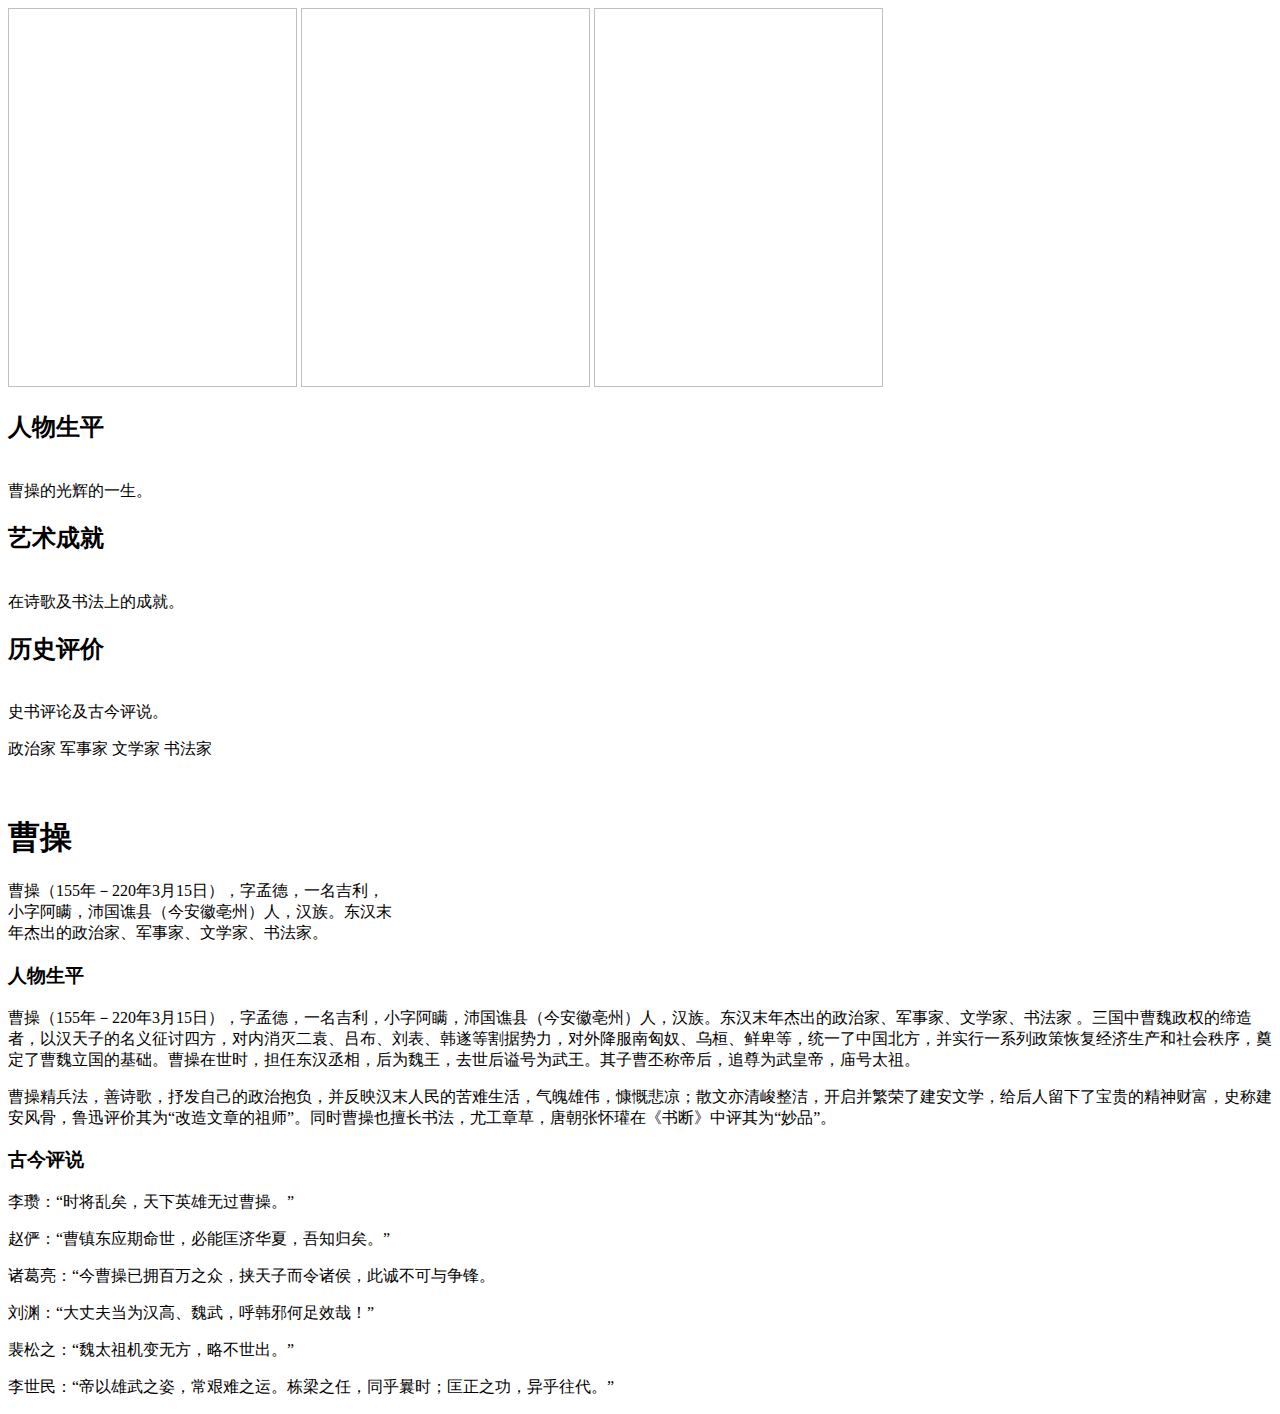
<file: main/src/main/resources/templates/index.html>
<!DOCTYPE html PUBLIC "-//W3C//DTD XHTML 1.0 Transitional//EN"
        "http://www.w3.org/TR/xhtml1/DTD/xhtml1-transitional.dtd">
<html xmlns="http://www.w3.org/1999/xhtml" xmlns:th="http://www.thymeleaf.org">
<head>
    <meta http-equiv="Content-Type" content="text/html; charset=utf-8"/>
    <title>曹操</title>
    <link th:href="@{/css/style.css}" rel="stylesheet" type="text/css"/>
    <script type="text/javascript" th:src="@{/script/footer.js}"></script>
</head>

<body onload="MM_preloadImages('/img/icon-2.png','/img/icon-4.png','/img/icon-6.png')">
<div id="container" th:include="common/header :: header">
</div>
<div id="div2"></div>
<div id="banner">
    <img th:src="@{/img/index/a-1.jpg}" width="289" height="379" class="img"/>
    <img th:src="@{/img/index/a-2.jpg}" width="289" height="379" class="img"/>
    <img th:src="@{/img/index/a-3.jpg}" width="289" height="379" class="img"/>
    <a th:href="@{/lifetime}">
        <div id="lable1">
            <h2>人物生平</h2>
            <br/>
            曹操的光辉的一生。
        </div>
    </a>
    <a th:href="@{/achievement}">
        <div id="lable2">
            <h2>艺术成就</h2>
            <br/>
            在诗歌及书法上的成就。
        </div>
    </a>
    <a th:href="@{/evaluation}" class="nr">
        <div id="lable3">
            <h2>历史评价</h2>
            <br/>
            史书评论及古今评说。
        </div>
    </a>
</div>

<div id="contect">
    <div id="section">
        <p class="wz">政治家 军事家 文学家 书法家</p><br/>
        <h1>曹操</h1>
        <p class="wz">曹操（155年－220年3月15日），字孟德，一名吉利，<br/>
            小字阿瞒，沛国谯县（今安徽亳州）人，汉族。东汉末<br/>
            年杰出的政治家、军事家、文学家、书法家。</p></div>
    <div id="left">
        <h3>人物生平</h3>
        <p class="yj">曹操（155年－220年3月15日），字孟德，一名吉利，小字阿瞒，沛国谯县（今安徽亳州）人，汉族。东汉末年杰出的政治家、军事家、文学家、书法家
            。三国中曹魏政权的缔造者，以汉天子的名义征讨四方，对内消灭二袁、吕布、刘表、韩遂等割据势力，对外降服南匈奴、乌桓、鲜卑等，统一了中国北方，并实行一系列政策恢复经济生产和社会秩序，奠定了曹魏立国的基础。曹操在世时，担任东汉丞相，后为魏王，去世后谥号为武王。其子曹丕称帝后，追尊为武皇帝，庙号太祖。<br/>
        <P>
            曹操精兵法，善诗歌，抒发自己的政治抱负，并反映汉末人民的苦难生活，气魄雄伟，慷慨悲凉；散文亦清峻整洁，开启并繁荣了建安文学，给后人留下了宝贵的精神财富，史称建安风骨，鲁迅评价其为“改造文章的祖师”。同时曹操也擅长书法，尤工章草，唐朝张怀瓘在《书断》中评其为“妙品”。
    </div>
    <div id="right">
        <h3><a th:href="@{/evaluation}" class="hdb">古今评说</a></h3>
        <p class="yj">李瓒：“时将乱矣，天下英雄无过曹操。”<br/></p>
        <p class="yj">赵俨：“曹镇东应期命世，必能匡济华夏，吾知归矣。”<br/></p>
        <p class="yj">诸葛亮：“今曹操已拥百万之众，挟天子而令诸侯，此诚不可与争锋。<br/></p>
        <p class="yj">刘渊：“大丈夫当为汉高、魏武，呼韩邪何足效哉！”<br/></p>
        <p class="yj">裴松之：“魏太祖机变无方，略不世出。”<br/></p>
        <p>李世民：“帝以雄武之姿，常艰难之运。栋梁之任，同乎曩时；匡正之功，异乎往代。”</p>

    </div>
</div>
<div id="footer" th:include="common/footer :: footer">
</div>
</body>
</html>
</file>
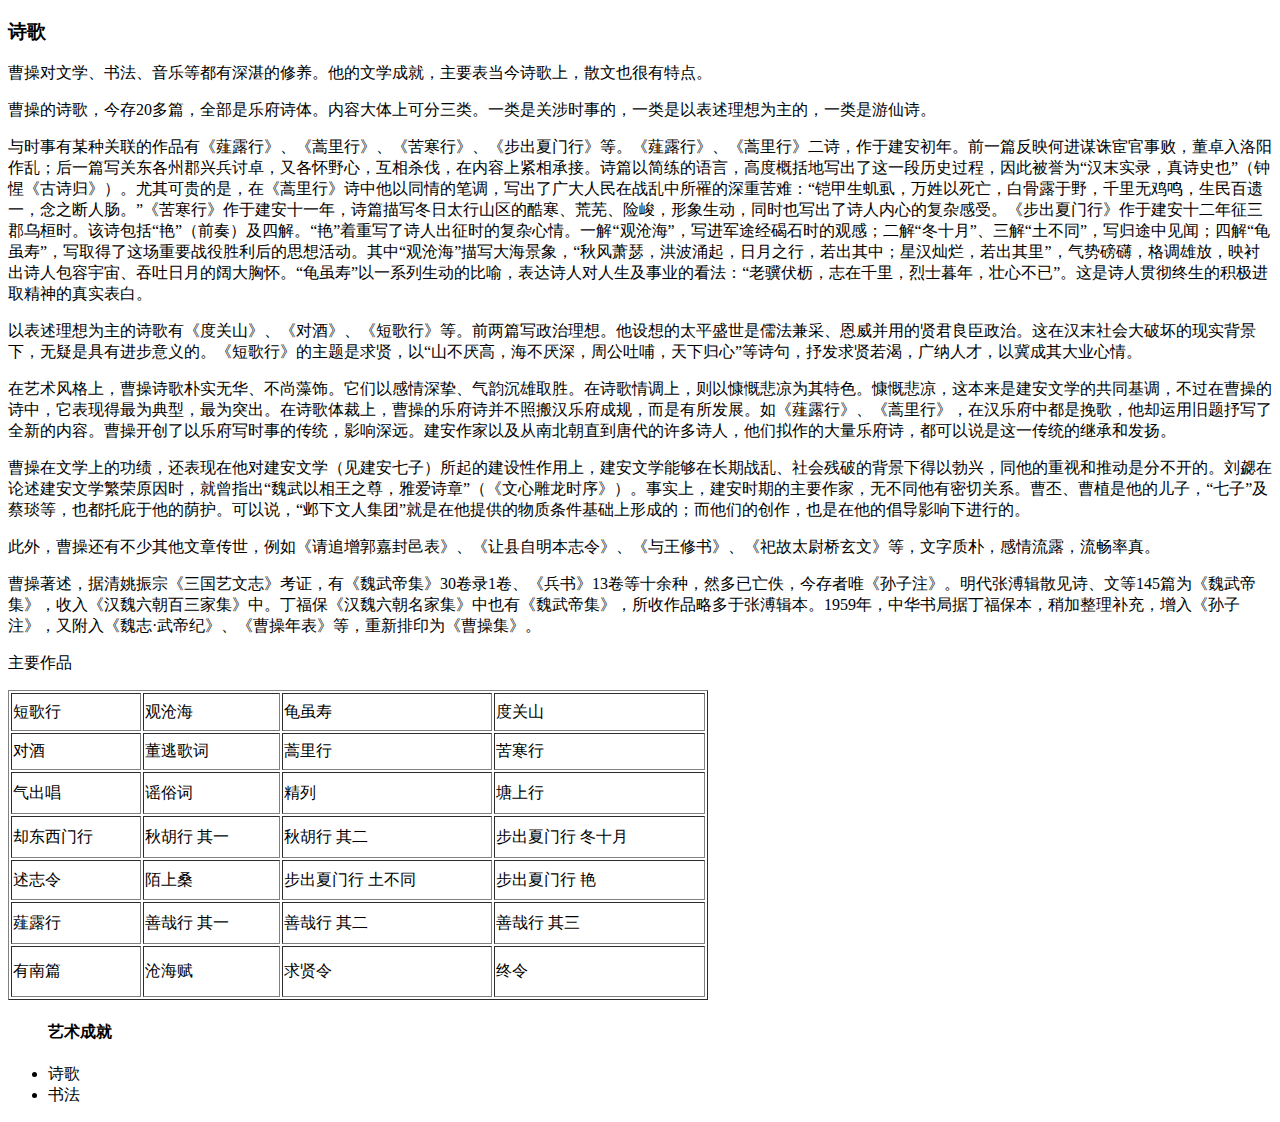
<file: main/src/main/resources/templates/chengjiu.html>
<!DOCTYPE html PUBLIC "-//W3C//DTD XHTML 1.0 Transitional//EN"
        "http://www.w3.org/TR/xhtml1/DTD/xhtml1-transitional.dtd">
<html xmlns="http://www.w3.org/1999/xhtml" xmlns:th="http://www.thymeleaf.org">
<head>
    <meta http-equiv="Content-Type" content="text/html; charset=utf-8"/>
    <title>艺术成就</title>
    <link th:href="@{/css/style.css}" rel="stylesheet" type="text/css"/>
    <script type="text/javascript" th:src="@{/script/footer.js}"></script>
</head>

<body onload="MM_preloadImages('/img/icon-2.png','/img/icon-4.png','/img/icon-6.png')">
<div id="container" th:include="common/header :: header">
</div>
<div id="div2"></div>
<div id="contect1">
    <div id="zw1"><h3>诗歌</h3>
        <P>曹操对文学、书法、音乐等都有深湛的修养。他的文学成就，主要表当今诗歌上，散文也很有特点。
        <P>曹操的诗歌，今存20多篇，全部是乐府诗体。内容大体上可分三类。一类是关涉时事的，一类是以表述理想为主的，一类是游仙诗。
        <P>
            与时事有某种关联的作品有《薤露行》、《蒿里行》、《苦寒行》、《步出夏门行》等。《薤露行》、《蒿里行》二诗，作于建安初年。前一篇反映何进谋诛宦官事败，董卓入洛阳作乱；后一篇写关东各州郡兴兵讨卓，又各怀野心，互相杀伐，在内容上紧相承接。诗篇以简练的语言，高度概括地写出了这一段历史过程，因此被誉为“汉末实录，真诗史也”（钟惺《古诗归》）。尤其可贵的是，在《蒿里行》诗中他以同情的笔调，写出了广大人民在战乱中所罹的深重苦难：“铠甲生虮虱，万姓以死亡，白骨露于野，千里无鸡鸣，生民百遗一，念之断人肠。”《苦寒行》作于建安十一年，诗篇描写冬日太行山区的酷寒、荒芜、险峻，形象生动，同时也写出了诗人内心的复杂感受。《步出夏门行》作于建安十二年征三郡乌桓时。该诗包括“艳”（前奏）及四解。“艳”着重写了诗人出征时的复杂心情。一解“观沧海”，写进军途经碣石时的观感；二解“冬十月”、三解“土不同”，写归途中见闻；四解“龟虽寿”，写取得了这场重要战役胜利后的思想活动。其中“观沧海”描写大海景象，“秋风萧瑟，洪波涌起，日月之行，若出其中；星汉灿烂，若出其里”，气势磅礴，格调雄放，映衬出诗人包容宇宙、吞吐日月的阔大胸怀。“龟虽寿”以一系列生动的比喻，表达诗人对人生及事业的看法：“老骥伏枥，志在千里，烈士暮年，壮心不已”。这是诗人贯彻终生的积极进取精神的真实表白。
        <P>
            以表述理想为主的诗歌有《度关山》、《对酒》、《短歌行》等。前两篇写政治理想。他设想的太平盛世是儒法兼采、恩威并用的贤君良臣政治。这在汉末社会大破坏的现实背景下，无疑是具有进步意义的。《短歌行》的主题是求贤，以“山不厌高，海不厌深，周公吐哺，天下归心”等诗句，抒发求贤若渴，广纳人才，以冀成其大业心情。
        <P>
            在艺术风格上，曹操诗歌朴实无华、不尚藻饰。它们以感情深挚、气韵沉雄取胜。在诗歌情调上，则以慷慨悲凉为其特色。慷慨悲凉，这本来是建安文学的共同基调，不过在曹操的诗中，它表现得最为典型，最为突出。在诗歌体裁上，曹操的乐府诗并不照搬汉乐府成规，而是有所发展。如《薤露行》、《蒿里行》，在汉乐府中都是挽歌，他却运用旧题抒写了全新的内容。曹操开创了以乐府写时事的传统，影响深远。建安作家以及从南北朝直到唐代的许多诗人，他们拟作的大量乐府诗，都可以说是这一传统的继承和发扬。
        <P>
            曹操在文学上的功绩，还表现在他对建安文学（见建安七子）所起的建设性作用上，建安文学能够在长期战乱、社会残破的背景下得以勃兴，同他的重视和推动是分不开的。刘勰在论述建安文学繁荣原因时，就曾指出“魏武以相王之尊，雅爱诗章”（《文心雕龙时序》）。事实上，建安时期的主要作家，无不同他有密切关系。曹丕、曹植是他的儿子，“七子”及蔡琰等，也都托庇于他的荫护。可以说，“邺下文人集团”就是在他提供的物质条件基础上形成的；而他们的创作，也是在他的倡导影响下进行的。
        <P>此外，曹操还有不少其他文章传世，例如《请追增郭嘉封邑表》、《让县自明本志令》、《与王修书》、《祀故太尉桥玄文》等，文字质朴，感情流露，流畅率真。
        <P>
            曹操著述，据清姚振宗《三国艺文志》考证，有《魏武帝集》30卷录1卷、《兵书》13卷等十余种，然多已亡佚，今存者唯《孙子注》。明代张溥辑散见诗、文等145篇为《魏武帝集》，收入《汉魏六朝百三家集》中。丁福保《汉魏六朝名家集》中也有《魏武帝集》，所收作品略多于张溥辑本。1959年，中华书局据丁福保本，稍加整理补充，增入《孙子注》，又附入《魏志·武帝纪》、《曹操年表》等，重新排印为《曹操集》。
        <p>主要作品
        <table width="700" border="1">
            <tr>
                <td height="34">短歌行</td>
                <td>观沧海</td>
                <td>龟虽寿</td>
                <td>度关山</td>
            </tr>
            <tr>
                <td height="33">对酒</td>
                <td>董逃歌词</td>
                <td>蒿里行</td>
                <td>苦寒行</td>
            </tr>
            <tr>
                <td height="38">气出唱</td>
                <td>谣俗词</td>
                <td>精列</td>
                <td>塘上行</td>
            </tr>
            <tr>
                <td height="38">却东西门行</td>
                <td>秋胡行 其一</td>
                <td>秋胡行 其二</td>
                <td>步出夏门行 冬十月</td>
            </tr>
            <tr>
                <td height="36">述志令</td>
                <td>陌上桑</td>
                <td>步出夏门行 土不同</td>
                <td>步出夏门行 艳</td>
            </tr>
            <tr>
                <td height="38">薤露行</td>
                <td>善哉行 其一</td>
                <td>善哉行 其二</td>
                <td>善哉行 其三</td>
            </tr>
            <tr>
                <td height="47">有南篇</td>
                <td>沧海赋</td>
                <td>求贤令</td>
                <td>终令</td>
            </tr>
        </table>

    </div>
    <div id="cd">
        <ul><h4>艺术成就</h4>
            <li><a th:href="@{/achievement}">诗歌</a></li>
            <li><a th:href="@{/calligraphy}">书法</a></li>

        </ul>
    </div>
</div>
<div id="footer" th:include="common/footer :: footer">
</div>
</body>
</html>
</file>
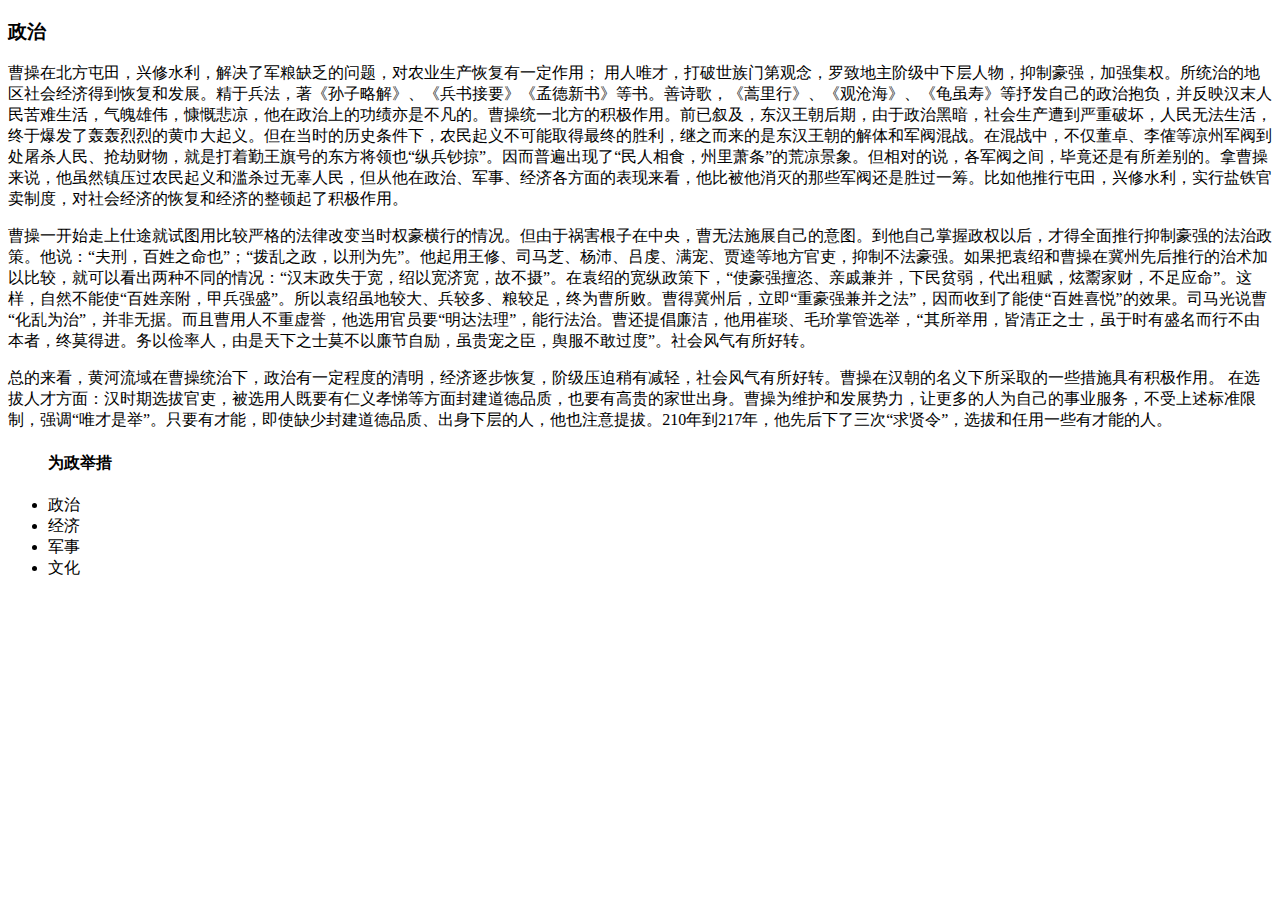
<file: main/src/main/resources/templates/jucuo.html>
<!DOCTYPE html PUBLIC "-//W3C//DTD XHTML 1.0 Transitional//EN"
        "http://www.w3.org/TR/xhtml1/DTD/xhtml1-transitional.dtd">
<html xmlns="http://www.w3.org/1999/xhtml" xmlns:th="http://www.thymeleaf.org">
<head>
    <meta http-equiv="Content-Type" content="text/html; charset=utf-8"/>
    <title>为政举措</title>
    <link th:href="@{/css/style.css}" rel="stylesheet" type="text/css"/>
    <script type="text/javascript" th:src="@{/script/footer.js}"></script>
</head>

<body onload="MM_preloadImages('/img/icon-2.png','/img/icon-4.png','/img/icon-6.png')">
<div id="container" th:include="common/header :: header">

</div>
<div id="div2"></div>
<div id="contect">
    <div id="zw"><h3>政治</h3>
        <P>曹操在北方屯田，兴修水利，解决了军粮缺乏的问题，对农业生产恢复有一定作用；
            用人唯才，打破世族门第观念，罗致地主阶级中下层人物，抑制豪强，加强集权。所统治的地区社会经济得到恢复和发展。精于兵法，著《孙子略解》、《兵书接要》《孟德新书》等书。善诗歌，《蒿里行》、《观沧海》、《龟虽寿》等抒发自己的政治抱负，并反映汉末人民苦难生活，气魄雄伟，慷慨悲凉，他在政治上的功绩亦是不凡的。曹操统一北方的积极作用。前已叙及，东汉王朝后期，由于政治黑暗，社会生产遭到严重破坏，人民无法生活，终于爆发了轰轰烈烈的黄巾大起义。但在当时的历史条件下，农民起义不可能取得最终的胜利，继之而来的是东汉王朝的解体和军阀混战。在混战中，不仅董卓、李傕等凉州军阀到处屠杀人民、抢劫财物，就是打着勤王旗号的东方将领也“纵兵钞掠”。因而普遍出现了“民人相食，州里萧条”的荒凉景象。但相对的说，各军阀之间，毕竟还是有所差别的。拿曹操来说，他虽然镇压过农民起义和滥杀过无辜人民，但从他在政治、军事、经济各方面的表现来看，他比被他消灭的那些军阀还是胜过一筹。比如他推行屯田，兴修水利，实行盐铁官卖制度，对社会经济的恢复和经济的整顿起了积极作用。
        <P>
            曹操一开始走上仕途就试图用比较严格的法律改变当时权豪横行的情况。但由于祸害根子在中央，曹无法施展自己的意图。到他自己掌握政权以后，才得全面推行抑制豪强的法治政策。他说：“夫刑，百姓之命也”；“拨乱之政，以刑为先”。他起用王修、司马芝、杨沛、吕虔、满宠、贾逵等地方官吏，抑制不法豪强。如果把袁绍和曹操在冀州先后推行的治术加以比较，就可以看出两种不同的情况：“汉末政失于宽，绍以宽济宽，故不摄”。在袁绍的宽纵政策下，“使豪强擅恣、亲戚兼并，下民贫弱，代出租赋，炫鬻家财，不足应命”。这样，自然不能使“百姓亲附，甲兵强盛”。所以袁绍虽地较大、兵较多、粮较足，终为曹所败。曹得冀州后，立即“重豪强兼并之法”，因而收到了能使“百姓喜悦”的效果。司马光说曹“化乱为治”，并非无据。而且曹用人不重虚誉，他选用官员要“明达法理”，能行法治。曹还提倡廉洁，他用崔琰、毛玠掌管选举，“其所举用，皆清正之士，虽于时有盛名而行不由本者，终莫得进。务以俭率人，由是天下之士莫不以廉节自励，虽贵宠之臣，舆服不敢过度”。社会风气有所好转。
        <P>总的来看，黄河流域在曹操统治下，政治有一定程度的清明，经济逐步恢复，阶级压迫稍有减轻，社会风气有所好转。曹操在汉朝的名义下所采取的一些措施具有积极作用。
            在选拔人才方面：汉时期选拔官吏，被选用人既要有仁义孝悌等方面封建道德品质，也要有高贵的家世出身。曹操为维护和发展势力，让更多的人为自己的事业服务，不受上述标准限制，强调“唯才是举”。只要有才能，即使缺少封建道德品质、出身下层的人，他也注意提拔。210年到217年，他先后下了三次“求贤令”，选拔和任用一些有才能的人。

    </div>
    <div id="cd">
        <ul><h4>为政举措</h4>
            <li><a th:href="@{/measure}">政治</a></li>
            <li><a th:href="@{/economics}">经济</a></li>
            <li><a th:href="@{/military}">军事</a></li>
            <li><a th:href="@{/culture}">文化</a></li>
        </ul>
    </div>
</div>
<div id="footer" th:include="common/footer :: footer">
</div>
</body>
</html>
</file>
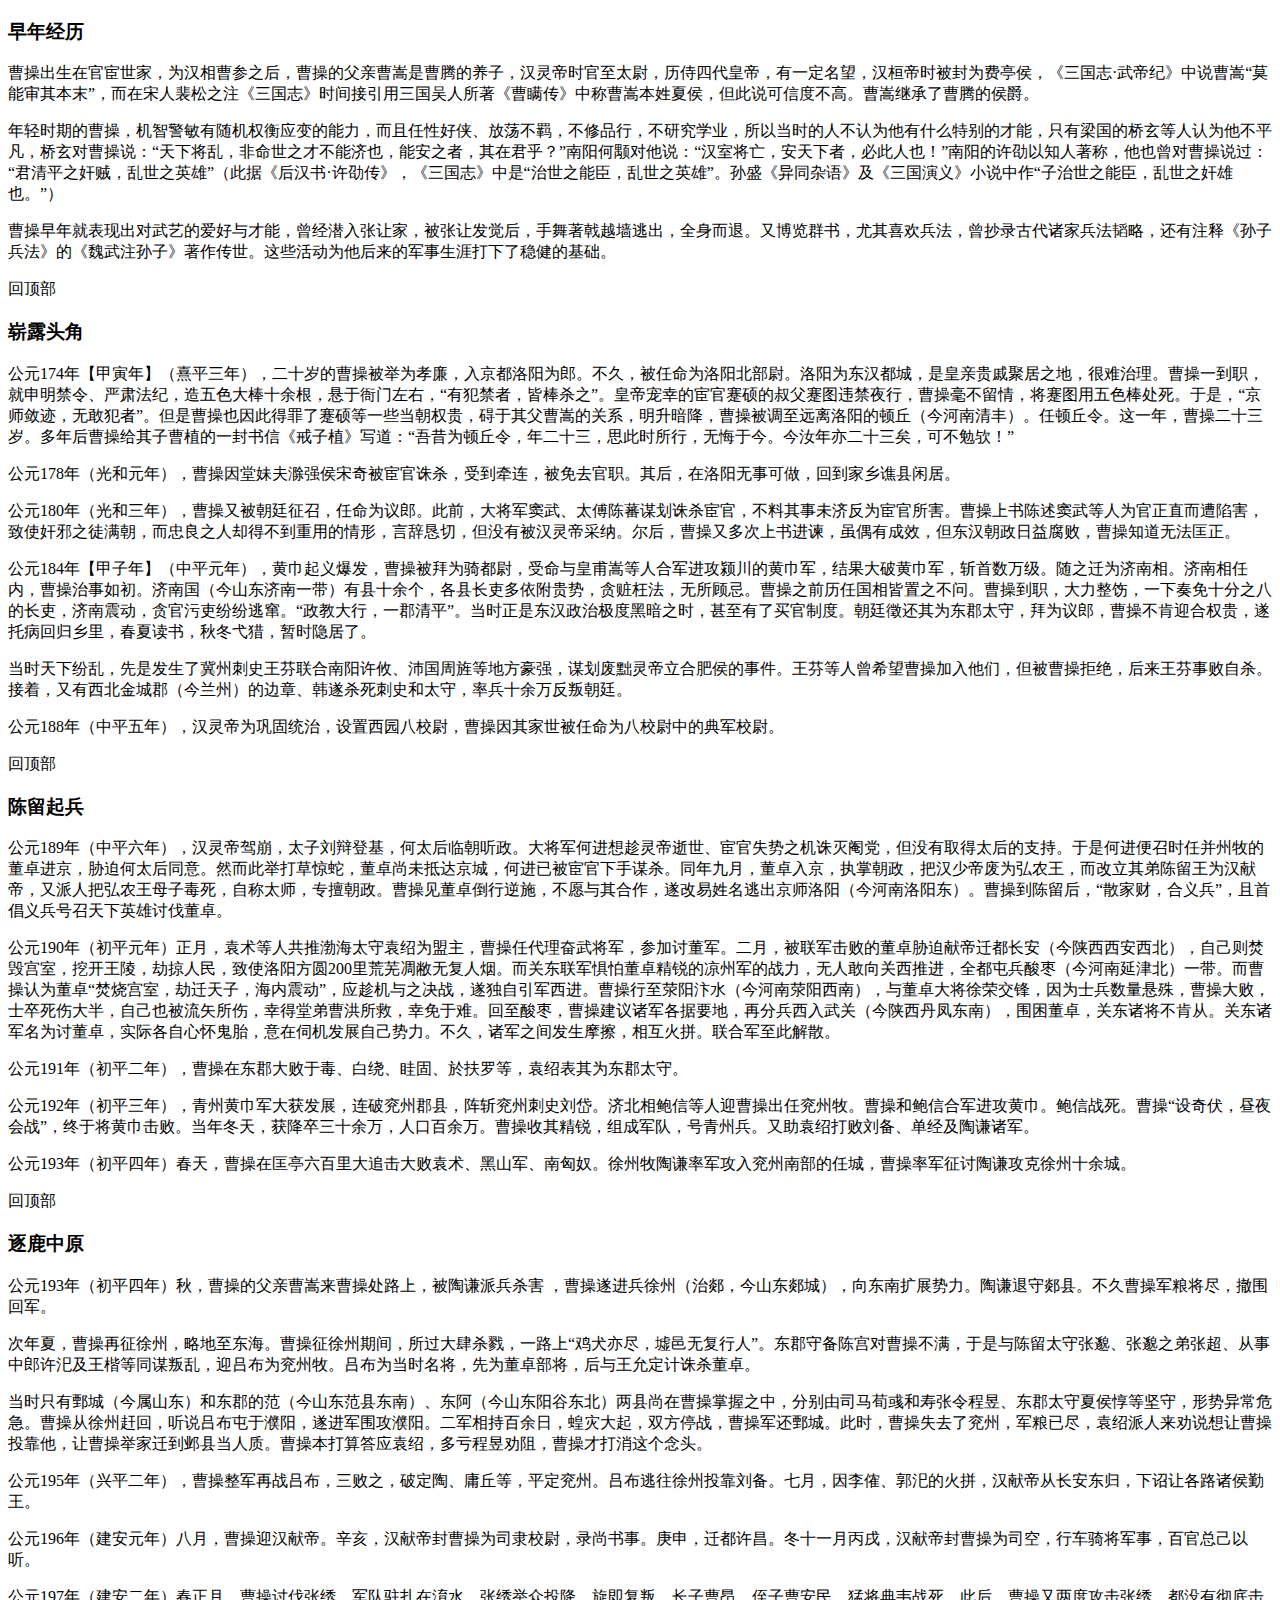
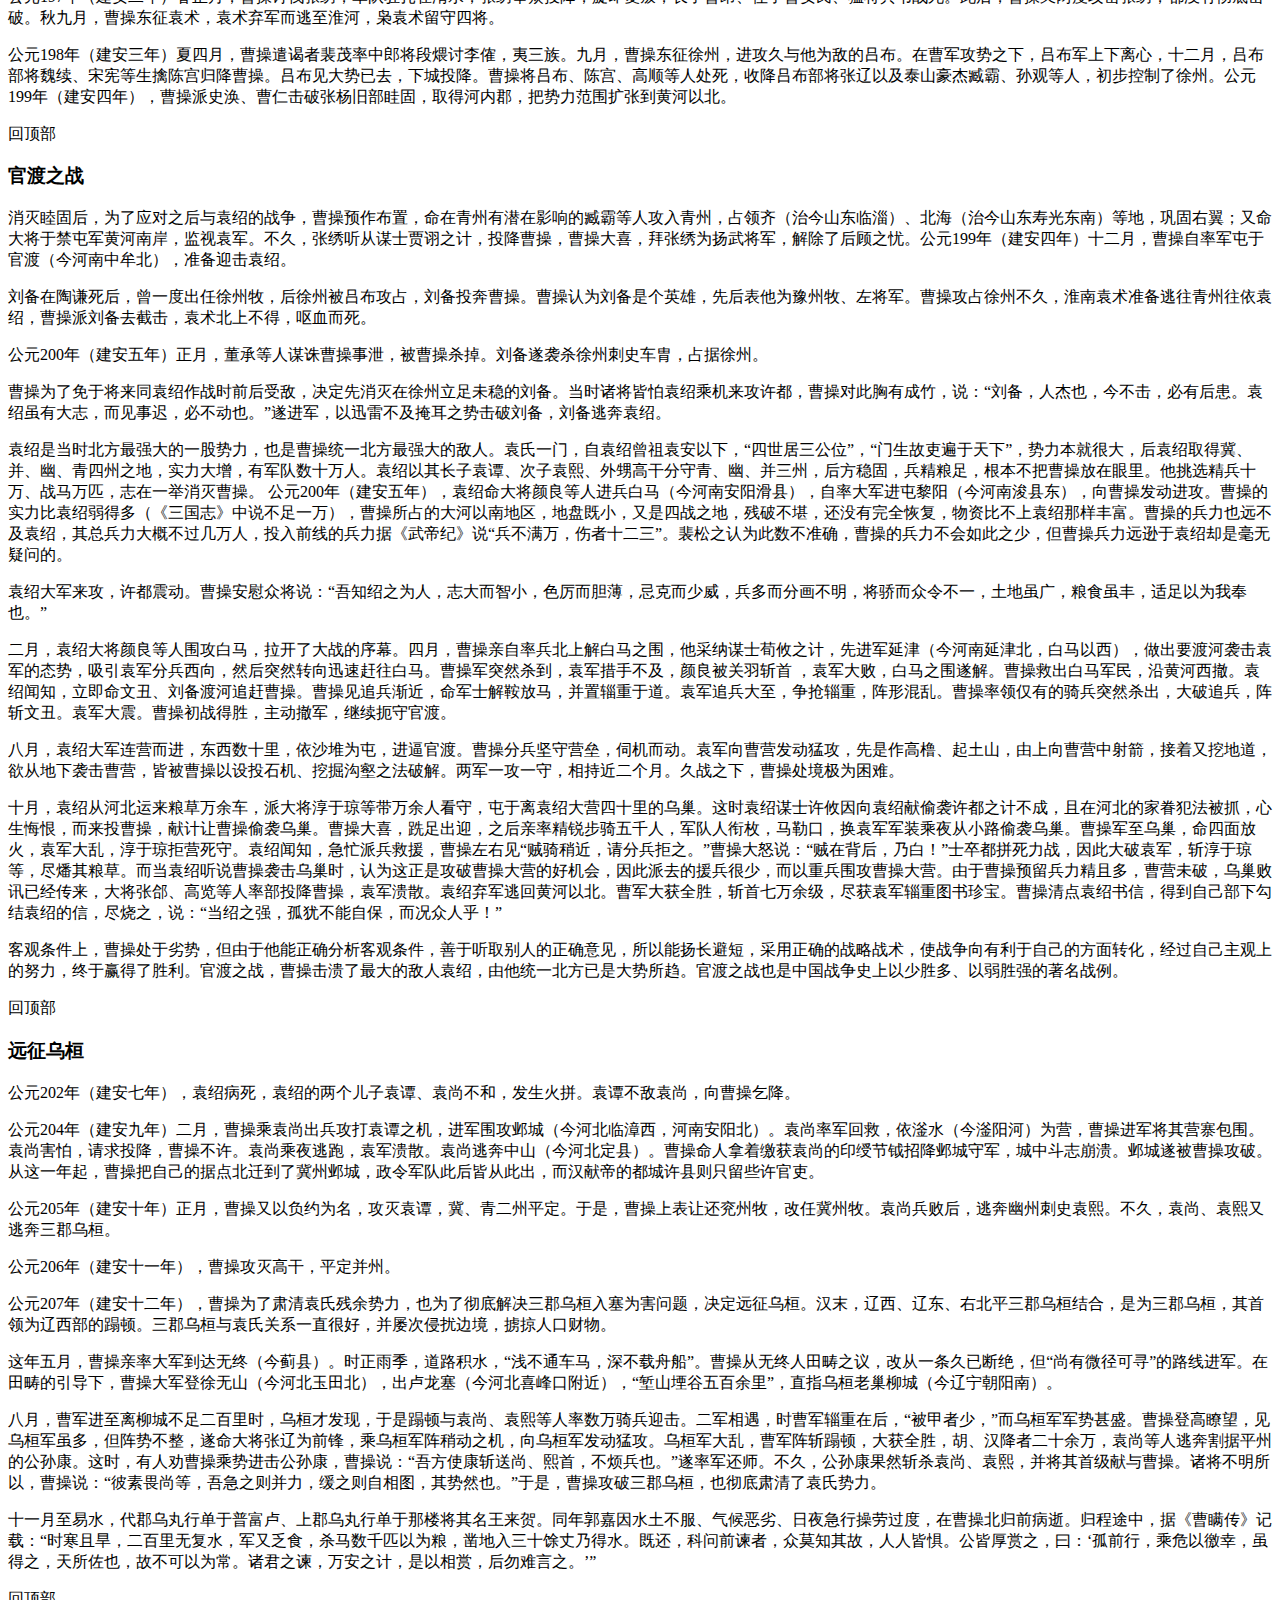
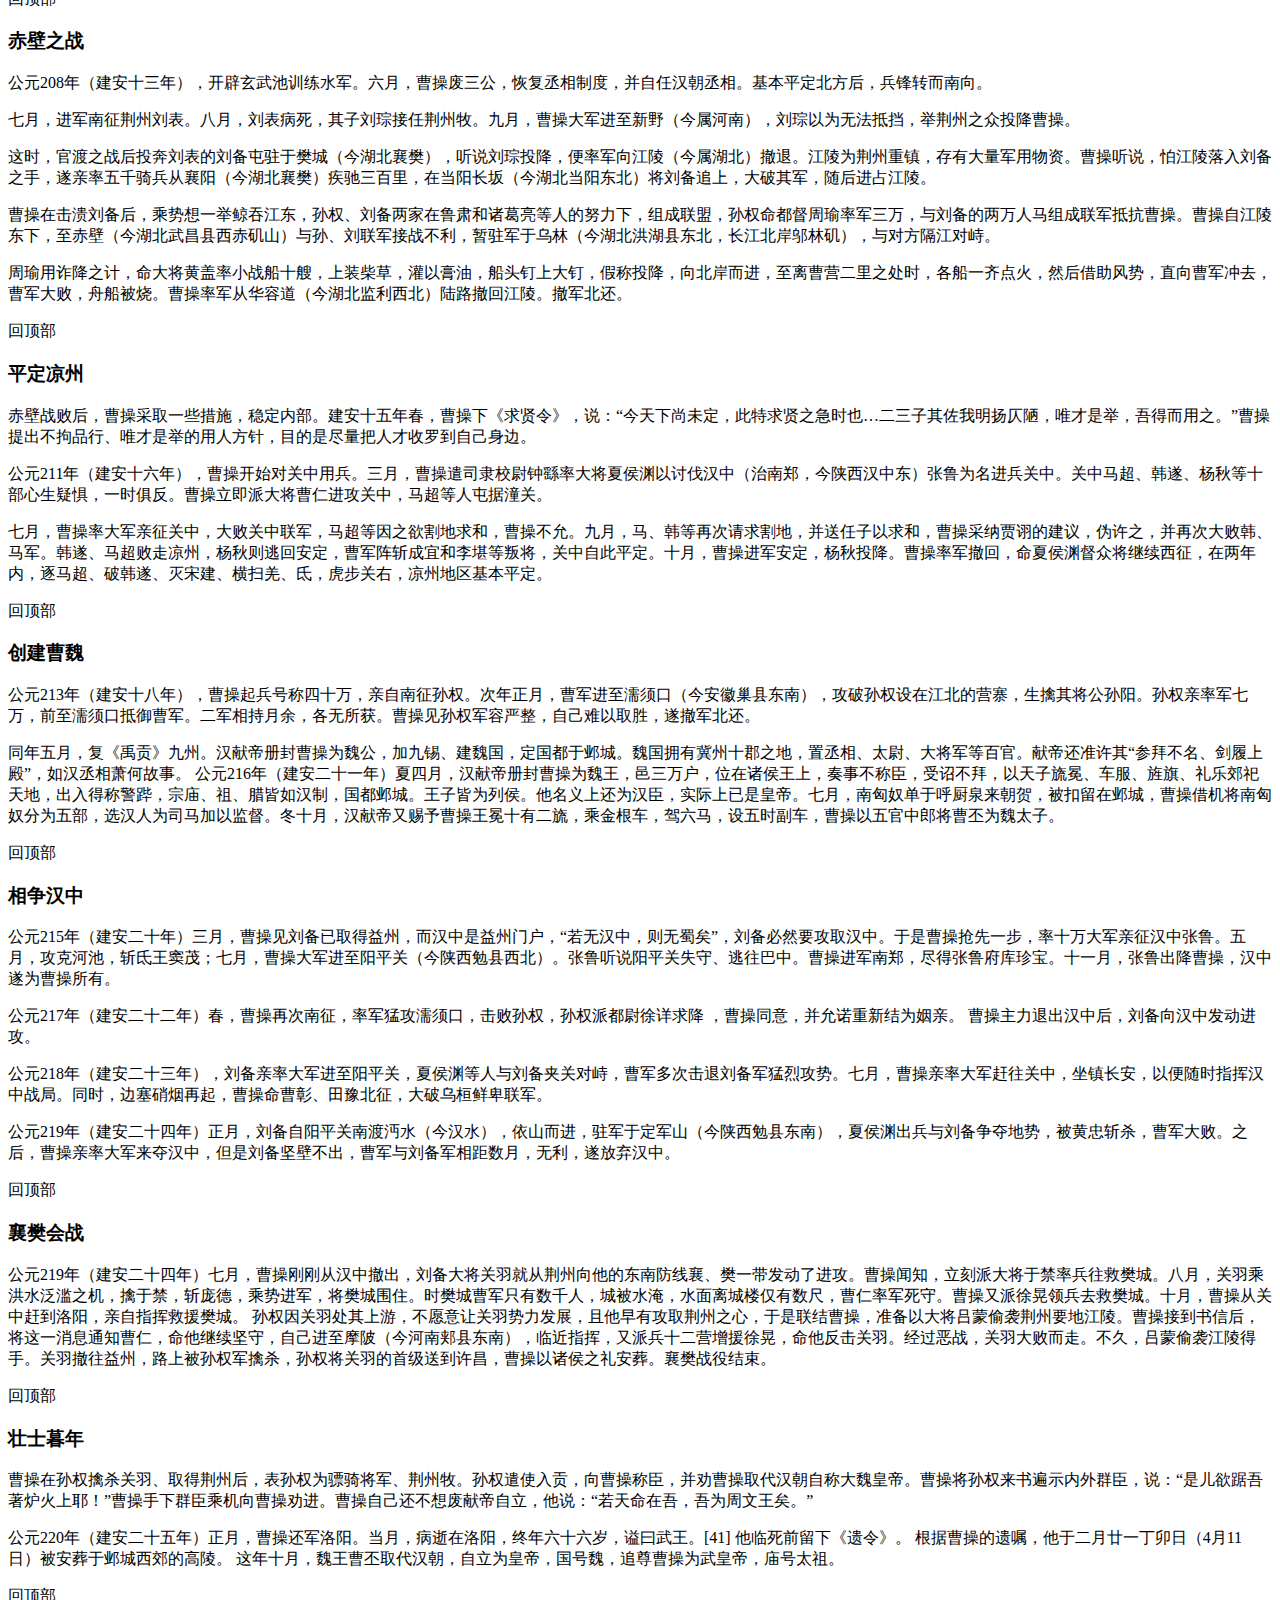
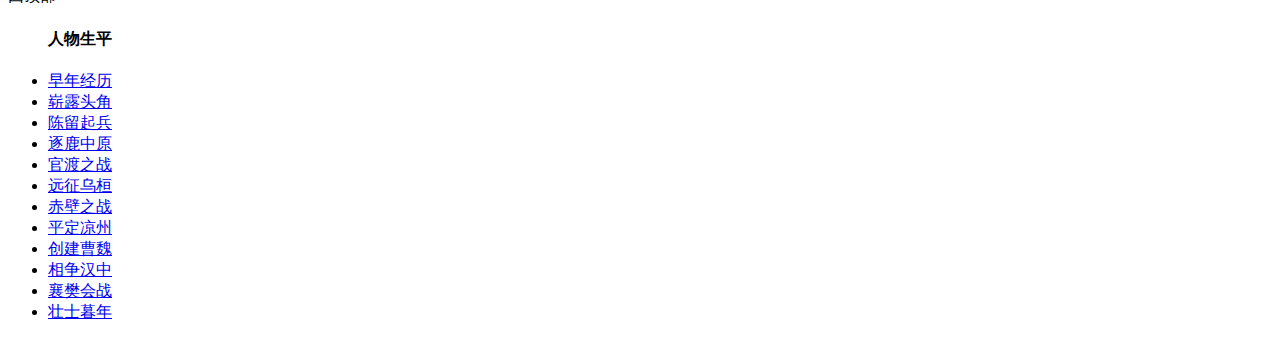
<file: main/src/main/resources/templates/shengping.html>
<!DOCTYPE html PUBLIC "-//W3C//DTD XHTML 1.0 Transitional//EN"
        "http://www.w3.org/TR/xhtml1/DTD/xhtml1-transitional.dtd">
<html xmlns="http://www.w3.org/1999/xhtml" xmlns:th="http://www.thymeleaf.org">
<head>
    <meta http-equiv="Content-Type" content="text/html; charset=utf-8"/>
    <title>人物生平</title>
    <link th:href="@{/css/style.css}" rel="stylesheet" type="text/css"/>
    <script type="text/javascript" th:src="@{/script/footer.js}"></script>
</head>

<body onload="MM_preloadImages('/img/icon-2.png','/img/icon-4.png','/img/icon-6.png')">
<div id="container" th:include="common/header :: header">

</div>
<div id="div2"></div>
<div id="contect1">
    <div id="zw"><h3><a name="a" id="a"></a>早年经历</h3>
        <P>
            曹操出生在官宦世家，为汉相曹参之后，曹操的父亲曹嵩是曹腾的养子，汉灵帝时官至太尉，历侍四代皇帝，有一定名望，汉桓帝时被封为费亭侯，《三国志·武帝纪》中说曹嵩“莫能审其本末”，而在宋人裴松之注《三国志》时间接引用三国吴人所著《曹瞒传》中称曹嵩本姓夏侯，但此说可信度不高。曹嵩继承了曹腾的侯爵。
        <P>
            年轻时期的曹操，机智警敏有随机权衡应变的能力，而且任性好侠、放荡不羁，不修品行，不研究学业，所以当时的人不认为他有什么特别的才能，只有梁国的桥玄等人认为他不平凡，桥玄对曹操说：“天下将乱，非命世之才不能济也，能安之者，其在君乎？”南阳何颙对他说：“汉室将亡，安天下者，必此人也！”南阳的许劭以知人著称，他也曾对曹操说过：“君清平之奸贼，乱世之英雄”（此据《后汉书·许劭传》，《三国志》中是“治世之能臣，乱世之英雄”。孙盛《异同杂语》及《三国演义》小说中作“子治世之能臣，乱世之奸雄也。”）
        <P>
            曹操早年就表现出对武艺的爱好与才能，曾经潜入张让家，被张让发觉后，手舞著戟越墙逃出，全身而退。又博览群书，尤其喜欢兵法，曾抄录古代诸家兵法韬略，还有注释《孙子兵法》的《魏武注孙子》著作传世。这些活动为他后来的军事生涯打下了稳健的基础。
        <p class="hdb"><a th:href="@{/lifetime}">回顶部</a></p>
        <h3><a name="b" id="b"></a>崭露头角</h3>
        <P>
            公元174年【甲寅年】（熹平三年），二十岁的曹操被举为孝廉，入京都洛阳为郎。不久，被任命为洛阳北部尉。洛阳为东汉都城，是皇亲贵戚聚居之地，很难治理。曹操一到职，就申明禁令、严肃法纪，造五色大棒十余根，悬于衙门左右，“有犯禁者，皆棒杀之”。皇帝宠幸的宦官蹇硕的叔父蹇图违禁夜行，曹操毫不留情，将蹇图用五色棒处死。于是，“京师敛迹，无敢犯者”。但是曹操也因此得罪了蹇硕等一些当朝权贵，碍于其父曹嵩的关系，明升暗降，曹操被调至远离洛阳的顿丘（今河南清丰）。任顿丘令。这一年，曹操二十三岁。多年后曹操给其子曹植的一封书信《戒子植》写道：“吾昔为顿丘令，年二十三，思此时所行，无悔于今。今汝年亦二十三矣，可不勉欤！”
        <P>公元178年（光和元年），曹操因堂妹夫滁强侯宋奇被宦官诛杀，受到牵连，被免去官职。其后，在洛阳无事可做，回到家乡谯县闲居。
        <P>
            公元180年（光和三年），曹操又被朝廷征召，任命为议郎。此前，大将军窦武、太傅陈蕃谋划诛杀宦官，不料其事未济反为宦官所害。曹操上书陈述窦武等人为官正直而遭陷害，致使奸邪之徒满朝，而忠良之人却得不到重用的情形，言辞恳切，但没有被汉灵帝采纳。尔后，曹操又多次上书进谏，虽偶有成效，但东汉朝政日益腐败，曹操知道无法匡正。
        <P>
            公元184年【甲子年】（中平元年），黄巾起义爆发，曹操被拜为骑都尉，受命与皇甫嵩等人合军进攻颍川的黄巾军，结果大破黄巾军，斩首数万级。随之迁为济南相。济南相任内，曹操治事如初。济南国（今山东济南一带）有县十余个，各县长吏多依附贵势，贪赃枉法，无所顾忌。曹操之前历任国相皆置之不问。曹操到职，大力整饬，一下奏免十分之八的长吏，济南震动，贪官污吏纷纷逃窜。“政教大行，一郡清平”。当时正是东汉政治极度黑暗之时，甚至有了买官制度。朝廷徵还其为东郡太守，拜为议郎，曹操不肯迎合权贵，遂托病回归乡里，春夏读书，秋冬弋猎，暂时隐居了。
        <P>
            当时天下纷乱，先是发生了冀州刺史王芬联合南阳许攸、沛国周旌等地方豪强，谋划废黜灵帝立合肥侯的事件。王芬等人曾希望曹操加入他们，但被曹操拒绝，后来王芬事败自杀。接着，又有西北金城郡（今兰州）的边章、韩遂杀死刺史和太守，率兵十余万反叛朝廷。
        <P>公元188年（中平五年），汉灵帝为巩固统治，设置西园八校尉，曹操因其家世被任命为八校尉中的典军校尉。
        <p class="hdb"><a th:href="@{/lifetime}">回顶部</a></p>
        <h3><a name="c" id="c"></a>陈留起兵</h3>
        <P>
            公元189年（中平六年），汉灵帝驾崩，太子刘辩登基，何太后临朝听政。大将军何进想趁灵帝逝世、宦官失势之机诛灭阉党，但没有取得太后的支持。于是何进便召时任并州牧的董卓进京，胁迫何太后同意。然而此举打草惊蛇，董卓尚未抵达京城，何进已被宦官下手谋杀。同年九月，董卓入京，执掌朝政，把汉少帝废为弘农王，而改立其弟陈留王为汉献帝，又派人把弘农王母子毒死，自称太师，专擅朝政。曹操见董卓倒行逆施，不愿与其合作，遂改易姓名逃出京师洛阳（今河南洛阳东）。曹操到陈留后，“散家财，合义兵”，且首倡义兵号召天下英雄讨伐董卓。
        <P>
            公元190年（初平元年）正月，袁术等人共推渤海太守袁绍为盟主，曹操任代理奋武将军，参加讨董军。二月，被联军击败的董卓胁迫献帝迁都长安（今陕西西安西北），自己则焚毁宫室，挖开王陵，劫掠人民，致使洛阳方圆200里荒芜凋敝无复人烟。而关东联军惧怕董卓精锐的凉州军的战力，无人敢向关西推进，全都屯兵酸枣（今河南延津北）一带。而曹操认为董卓“焚烧宫室，劫迁天子，海内震动”，应趁机与之决战，遂独自引军西进。曹操行至荥阳汴水（今河南荥阳西南），与董卓大将徐荣交锋，因为士兵数量悬殊，曹操大败，士卒死伤大半，自己也被流矢所伤，幸得堂弟曹洪所救，幸免于难。回至酸枣，曹操建议诸军各据要地，再分兵西入武关（今陕西丹凤东南），围困董卓，关东诸将不肯从。关东诸军名为讨董卓，实际各自心怀鬼胎，意在伺机发展自己势力。不久，诸军之间发生摩擦，相互火拼。联合军至此解散。
        <P>公元191年（初平二年），曹操在东郡大败于毒、白绕、眭固、於扶罗等，袁绍表其为东郡太守。
        <P>
            公元192年（初平三年），青州黄巾军大获发展，连破兖州郡县，阵斩兖州刺史刘岱。济北相鲍信等人迎曹操出任兖州牧。曹操和鲍信合军进攻黄巾。鲍信战死。曹操“设奇伏，昼夜会战”，终于将黄巾击败。当年冬天，获降卒三十余万，人口百余万。曹操收其精锐，组成军队，号青州兵。又助袁绍打败刘备、单经及陶谦诸军。
        <P>公元193年（初平四年）春天，曹操在匡亭六百里大追击大败袁术、黑山军、南匈奴。徐州牧陶谦率军攻入兖州南部的任城，曹操率军征讨陶谦攻克徐州十余城。
        <p class="hdb"><a th:href="@{/lifetime}">回顶部</a></p>
        <h3><a name="d" id="d"></a>逐鹿中原</h3>
        <P>公元193年（初平四年）秋，曹操的父亲曹嵩来曹操处路上，被陶谦派兵杀害 ，曹操遂进兵徐州（治郯，今山东郯城），向东南扩展势力。陶谦退守郯县。不久曹操军粮将尽，撤围回军。
        <P>
            次年夏，曹操再征徐州，略地至东海。曹操征徐州期间，所过大肆杀戮，一路上“鸡犬亦尽，墟邑无复行人”。东郡守备陈宫对曹操不满，于是与陈留太守张邈、张邈之弟张超、从事中郎许汜及王楷等同谋叛乱，迎吕布为兖州牧。吕布为当时名将，先为董卓部将，后与王允定计诛杀董卓。
        <P>
            当时只有鄄城（今属山东）和东郡的范（今山东范县东南）、东阿（今山东阳谷东北）两县尚在曹操掌握之中，分别由司马荀彧和寿张令程昱、东郡太守夏侯惇等坚守，形势异常危急。曹操从徐州赶回，听说吕布屯于濮阳，遂进军围攻濮阳。二军相持百余日，蝗灾大起，双方停战，曹操军还鄄城。此时，曹操失去了兖州，军粮已尽，袁绍派人来劝说想让曹操投靠他，让曹操举家迁到邺县当人质。曹操本打算答应袁绍，多亏程昱劝阻，曹操才打消这个念头。
        <P>公元195年（兴平二年），曹操整军再战吕布，三败之，破定陶、庸丘等，平定兖州。吕布逃往徐州投靠刘备。七月，因李傕、郭汜的火拼，汉献帝从长安东归，下诏让各路诸侯勤王。
        <P>公元196年（建安元年）八月，曹操迎汉献帝。辛亥，汉献帝封曹操为司隶校尉，录尚书事。庚申，迁都许昌。冬十一月丙戌，汉献帝封曹操为司空，行车骑将军事，百官总己以听。
        <P>
            公元197年（建安二年）春正月，曹操讨伐张绣，军队驻扎在淯水，张绣举众投降，旋即复叛，长子曹昂、侄子曹安民、猛将典韦战死。此后，曹操又两度攻击张绣，都没有彻底击破。秋九月，曹操东征袁术，袁术弃军而逃至淮河，枭袁术留守四将。
        <P>
            公元198年（建安三年）夏四月，曹操遣谒者裴茂率中郎将段煨讨李傕，夷三族。九月，曹操东征徐州，进攻久与他为敌的吕布。在曹军攻势之下，吕布军上下离心，十二月，吕布部将魏续、宋宪等生擒陈宫归降曹操。吕布见大势已去，下城投降。曹操将吕布、陈宫、高顺等人处死，收降吕布部将张辽以及泰山豪杰臧霸、孙观等人，初步控制了徐州。公元199年（建安四年），曹操派史涣、曹仁击破张杨旧部眭固，取得河内郡，把势力范围扩张到黄河以北。
        <p class="hdb"><a th:href="@{/lifetime}">回顶部</a></p>
        <h3><a name="e" id="e"></a>官渡之战</h3>
        <P>
            消灭睦固后，为了应对之后与袁绍的战争，曹操预作布置，命在青州有潜在影响的臧霸等人攻入青州，占领齐（治今山东临淄）、北海（治今山东寿光东南）等地，巩固右翼；又命大将于禁屯军黄河南岸，监视袁军。不久，张绣听从谋士贾诩之计，投降曹操，曹操大喜，拜张绣为扬武将军，解除了后顾之忧。公元199年（建安四年）十二月，曹操自率军屯于官渡（今河南中牟北），准备迎击袁绍。
        <P>刘备在陶谦死后，曾一度出任徐州牧，后徐州被吕布攻占，刘备投奔曹操。曹操认为刘备是个英雄，先后表他为豫州牧、左将军。曹操攻占徐州不久，淮南袁术准备逃往青州往依袁绍，曹操派刘备去截击，袁术北上不得，呕血而死。
        <P>公元200年（建安五年）正月，董承等人谋诛曹操事泄，被曹操杀掉。刘备遂袭杀徐州刺史车胄，占据徐州。
        <P>
            曹操为了免于将来同袁绍作战时前后受敌，决定先消灭在徐州立足未稳的刘备。当时诸将皆怕袁绍乘机来攻许都，曹操对此胸有成竹，说：“刘备，人杰也，今不击，必有后患。袁绍虽有大志，而见事迟，必不动也。”遂进军，以迅雷不及掩耳之势击破刘备，刘备逃奔袁绍。
        <P>
            袁绍是当时北方最强大的一股势力，也是曹操统一北方最强大的敌人。袁氏一门，自袁绍曾祖袁安以下，“四世居三公位”，“门生故吏遍于天下”，势力本就很大，后袁绍取得冀、并、幽、青四州之地，实力大增，有军队数十万人。袁绍以其长子袁谭、次子袁熙、外甥高干分守青、幽、并三州，后方稳固，兵精粮足，根本不把曹操放在眼里。他挑选精兵十万、战马万匹，志在一举消灭曹操。
            公元200年（建安五年），袁绍命大将颜良等人进兵白马（今河南安阳滑县），自率大军进屯黎阳（今河南浚县东），向曹操发动进攻。曹操的实力比袁绍弱得多（《三国志》中说不足一万），曹操所占的大河以南地区，地盘既小，又是四战之地，残破不堪，还没有完全恢复，物资比不上袁绍那样丰富。曹操的兵力也远不及袁绍，其总兵力大概不过几万人，投入前线的兵力据《武帝纪》说“兵不满万，伤者十二三”。裴松之认为此数不准确，曹操的兵力不会如此之少，但曹操兵力远逊于袁绍却是毫无疑问的。
        <P>袁绍大军来攻，许都震动。曹操安慰众将说：“吾知绍之为人，志大而智小，色厉而胆薄，忌克而少威，兵多而分画不明，将骄而众令不一，土地虽广，粮食虽丰，适足以为我奉也。”
        <P>
            二月，袁绍大将颜良等人围攻白马，拉开了大战的序幕。四月，曹操亲自率兵北上解白马之围，他采纳谋士荀攸之计，先进军延津（今河南延津北，白马以西），做出要渡河袭击袁军的态势，吸引袁军分兵西向，然后突然转向迅速赶往白马。曹操军突然杀到，袁军措手不及，颜良被关羽斩首
            ，袁军大败，白马之围遂解。曹操救出白马军民，沿黄河西撤。袁绍闻知，立即命文丑、刘备渡河追赶曹操。曹操见追兵渐近，命军士解鞍放马，并置辎重于道。袁军追兵大至，争抢辎重，阵形混乱。曹操率领仅有的骑兵突然杀出，大破追兵，阵斩文丑。袁军大震。曹操初战得胜，主动撤军，继续扼守官渡。
        <P>
            八月，袁绍大军连营而进，东西数十里，依沙堆为屯，进逼官渡。曹操分兵坚守营垒，伺机而动。袁军向曹营发动猛攻，先是作高橹、起土山，由上向曹营中射箭，接着又挖地道，欲从地下袭击曹营，皆被曹操以设投石机、挖掘沟壑之法破解。两军一攻一守，相持近二个月。久战之下，曹操处境极为困难。
        <P>
            十月，袁绍从河北运来粮草万余车，派大将淳于琼等带万余人看守，屯于离袁绍大营四十里的乌巢。这时袁绍谋士许攸因向袁绍献偷袭许都之计不成，且在河北的家眷犯法被抓，心生悔恨，而来投曹操，献计让曹操偷袭乌巢。曹操大喜，跣足出迎，之后亲率精锐步骑五千人，军队人衔枚，马勒口，换袁军军装乘夜从小路偷袭乌巢。曹操军至乌巢，命四面放火，袁军大乱，淳于琼拒营死守。袁绍闻知，急忙派兵救援，曹操左右见“贼骑稍近，请分兵拒之。”曹操大怒说：“贼在背后，乃白！”士卒都拼死力战，因此大破袁军，斩淳于琼等，尽燔其粮草。而当袁绍听说曹操袭击乌巢时，认为这正是攻破曹操大营的好机会，因此派去的援兵很少，而以重兵围攻曹操大营。由于曹操预留兵力精且多，曹营未破，乌巢败讯已经传来，大将张郃、高览等人率部投降曹操，袁军溃散。袁绍弃军逃回黄河以北。曹军大获全胜，斩首七万余级，尽获袁军辎重图书珍宝。曹操清点袁绍书信，得到自己部下勾结袁绍的信，尽烧之，说：“当绍之强，孤犹不能自保，而况众人乎！”
        <P>
            客观条件上，曹操处于劣势，但由于他能正确分析客观条件，善于听取别人的正确意见，所以能扬长避短，采用正确的战略战术，使战争向有利于自己的方面转化，经过自己主观上的努力，终于赢得了胜利。官渡之战，曹操击溃了最大的敌人袁绍，由他统一北方已是大势所趋。官渡之战也是中国战争史上以少胜多、以弱胜强的著名战例。
        <p class="hdb"><a th:href="@{/lifetime}">回顶部</a></p>
        <h3><a name="f" id="f"></a>远征乌桓</h3>
        <P>公元202年（建安七年），袁绍病死，袁绍的两个儿子袁谭、袁尚不和，发生火拼。袁谭不敌袁尚，向曹操乞降。
        <P>
            公元204年（建安九年）二月，曹操乘袁尚出兵攻打袁谭之机，进军围攻邺城（今河北临漳西，河南安阳北）。袁尚率军回救，依滏水（今滏阳河）为营，曹操进军将其营寨包围。袁尚害怕，请求投降，曹操不许。袁尚乘夜逃跑，袁军溃散。袁尚逃奔中山（今河北定县）。曹操命人拿着缴获袁尚的印绶节钺招降邺城守军，城中斗志崩溃。邺城遂被曹操攻破。从这一年起，曹操把自己的据点北迁到了冀州邺城，政令军队此后皆从此出，而汉献帝的都城许县则只留些许官吏。
        <P>公元205年（建安十年）正月，曹操又以负约为名，攻灭袁谭，冀、青二州平定。于是，曹操上表让还兖州牧，改任冀州牧。袁尚兵败后，逃奔幽州刺史袁熙。不久，袁尚、袁熙又逃奔三郡乌桓。
        <P>公元206年（建安十一年），曹操攻灭高干，平定并州。
        <P>
            公元207年（建安十二年），曹操为了肃清袁氏残余势力，也为了彻底解决三郡乌桓入塞为害问题，决定远征乌桓。汉末，辽西、辽东、右北平三郡乌桓结合，是为三郡乌桓，其首领为辽西部的蹋顿。三郡乌桓与袁氏关系一直很好，并屡次侵扰边境，掳掠人口财物。
        <P>
            这年五月，曹操亲率大军到达无终（今蓟县）。时正雨季，道路积水，“浅不通车马，深不载舟船”。曹操从无终人田畴之议，改从一条久已断绝，但“尚有微径可寻”的路线进军。在田畴的引导下，曹操大军登徐无山（今河北玉田北），出卢龙塞（今河北喜峰口附近），“堑山堙谷五百余里”，直指乌桓老巢柳城（今辽宁朝阳南）。
        <P>
            八月，曹军进至离柳城不足二百里时，乌桓才发现，于是蹋顿与袁尚、袁熙等人率数万骑兵迎击。二军相遇，时曹军辎重在后，“被甲者少，”而乌桓军军势甚盛。曹操登高瞭望，见乌桓军虽多，但阵势不整，遂命大将张辽为前锋，乘乌桓军阵稍动之机，向乌桓军发动猛攻。乌桓军大乱，曹军阵斩蹋顿，大获全胜，胡、汉降者二十余万，袁尚等人逃奔割据平州的公孙康。这时，有人劝曹操乘势进击公孙康，曹操说：“吾方使康斩送尚、熙首，不烦兵也。”遂率军还师。不久，公孙康果然斩杀袁尚、袁熙，并将其首级献与曹操。诸将不明所以，曹操说：“彼素畏尚等，吾急之则并力，缓之则自相图，其势然也。”于是，曹操攻破三郡乌桓，也彻底肃清了袁氏势力。
        <P>
            十一月至易水，代郡乌丸行单于普富卢、上郡乌丸行单于那楼将其名王来贺。同年郭嘉因水土不服、气候恶劣、日夜急行操劳过度，在曹操北归前病逝。归程途中，据《曹瞒传》记载：“时寒且旱，二百里无复水，军又乏食，杀马数千匹以为粮，凿地入三十馀丈乃得水。既还，科问前谏者，众莫知其故，人人皆惧。公皆厚赏之，曰：‘孤前行，乘危以徼幸，虽得之，天所佐也，故不可以为常。诸君之谏，万安之计，是以相赏，后勿难言之。’”
        <p class="hdb"><a th:href="@{/lifetime}">回顶部</a></p>
        <h3><a name="g" id="g"></a>赤壁之战</h3>
        <P>公元208年（建安十三年），开辟玄武池训练水军。六月，曹操废三公，恢复丞相制度，并自任汉朝丞相。基本平定北方后，兵锋转而南向。
        <P>七月，进军南征荆州刘表。八月，刘表病死，其子刘琮接任荆州牧。九月，曹操大军进至新野（今属河南），刘琮以为无法抵挡，举荆州之众投降曹操。
        <P>
            这时，官渡之战后投奔刘表的刘备屯驻于樊城（今湖北襄樊），听说刘琮投降，便率军向江陵（今属湖北）撤退。江陵为荆州重镇，存有大量军用物资。曹操听说，怕江陵落入刘备之手，遂亲率五千骑兵从襄阳（今湖北襄樊）疾驰三百里，在当阳长坂（今湖北当阳东北）将刘备追上，大破其军，随后进占江陵。
        <P>
            曹操在击溃刘备后，乘势想一举鲸吞江东，孙权、刘备两家在鲁肃和诸葛亮等人的努力下，组成联盟，孙权命都督周瑜率军三万，与刘备的两万人马组成联军抵抗曹操。曹操自江陵东下，至赤壁（今湖北武昌县西赤矶山）与孙、刘联军接战不利，暂驻军于乌林（今湖北洪湖县东北，长江北岸邬林矶），与对方隔江对峙。
        <P>
            周瑜用诈降之计，命大将黄盖率小战船十艘，上装柴草，灌以膏油，船头钉上大钉，假称投降，向北岸而进，至离曹营二里之处时，各船一齐点火，然后借助风势，直向曹军冲去，曹军大败，舟船被烧。曹操率军从华容道（今湖北监利西北）陆路撤回江陵。撤军北还。
        <p class="hdb"><a th:href="@{/lifetime}">回顶部</a></p>
        <h3><a name="h" id="h"></a>平定凉州</h3>
        <P>
            赤壁战败后，曹操采取一些措施，稳定内部。建安十五年春，曹操下《求贤令》，说：“今天下尚未定，此特求贤之急时也…二三子其佐我明扬仄陋，唯才是举，吾得而用之。”曹操提出不拘品行、唯才是举的用人方针，目的是尽量把人才收罗到自己身边。
        <P>
            公元211年（建安十六年），曹操开始对关中用兵。三月，曹操遣司隶校尉钟繇率大将夏侯渊以讨伐汉中（治南郑，今陕西汉中东）张鲁为名进兵关中。关中马超、韩遂、杨秋等十部心生疑惧，一时俱反。曹操立即派大将曹仁进攻关中，马超等人屯据潼关。
        <P>
            七月，曹操率大军亲征关中，大败关中联军，马超等因之欲割地求和，曹操不允。九月，马、韩等再次请求割地，并送任子以求和，曹操采纳贾诩的建议，伪许之，并再次大败韩、马军。韩遂、马超败走凉州，杨秋则逃回安定，曹军阵斩成宜和李堪等叛将，关中自此平定。十月，曹操进军安定，杨秋投降。曹操率军撤回，命夏侯渊督众将继续西征，在两年内，逐马超、破韩遂、灭宋建、横扫羌、氐，虎步关右，凉州地区基本平定。
        <p class="hdb"><a th:href="@{/lifetime}">回顶部</a></p>
        <h3><a name="j" id="j"></a>创建曹魏</h3>
        <P>
            公元213年（建安十八年），曹操起兵号称四十万，亲自南征孙权。次年正月，曹军进至濡须口（今安徽巢县东南），攻破孙权设在江北的营寨，生擒其将公孙阳。孙权亲率军七万，前至濡须口抵御曹军。二军相持月余，各无所获。曹操见孙权军容严整，自己难以取胜，遂撤军北还。
        <P>同年五月，复《禹贡》九州。汉献帝册封曹操为魏公，加九锡、建魏国，定国都于邺城。魏国拥有冀州十郡之地，置丞相、太尉、大将军等百官。献帝还准许其“参拜不名、剑履上殿”，如汉丞相萧何故事。
            公元216年（建安二十一年）夏四月，汉献帝册封曹操为魏王，邑三万户，位在诸侯王上，奏事不称臣，受诏不拜，以天子旒冕、车服、旌旗、礼乐郊祀天地，出入得称警跸，宗庙、祖、腊皆如汉制，国都邺城。王子皆为列侯。他名义上还为汉臣，实际上已是皇帝。七月，南匈奴单于呼厨泉来朝贺，被扣留在邺城，曹操借机将南匈奴分为五部，选汉人为司马加以监督。冬十月，汉献帝又赐予曹操王冕十有二旒，乘金根车，驾六马，设五时副车，曹操以五官中郎将曹丕为魏太子。
        <p class="hdb"><a th:href="@{/lifetime}">回顶部</a></p>
        <h3><a name="k" id="k"></a>相争汉中</h3>
        <P>
            公元215年（建安二十年）三月，曹操见刘备已取得益州，而汉中是益州门户，“若无汉中，则无蜀矣”，刘备必然要攻取汉中。于是曹操抢先一步，率十万大军亲征汉中张鲁。五月，攻克河池，斩氐王窦茂；七月，曹操大军进至阳平关（今陕西勉县西北）。张鲁听说阳平关失守、逃往巴中。曹操进军南郑，尽得张鲁府库珍宝。十一月，张鲁出降曹操，汉中遂为曹操所有。
        <P>公元217年（建安二十二年）春，曹操再次南征，率军猛攻濡须口，击败孙权，孙权派都尉徐详求降 ，曹操同意，并允诺重新结为姻亲。
            曹操主力退出汉中后，刘备向汉中发动进攻。
        <P>
            公元218年（建安二十三年），刘备亲率大军进至阳平关，夏侯渊等人与刘备夹关对峙，曹军多次击退刘备军猛烈攻势。七月，曹操亲率大军赶往关中，坐镇长安，以便随时指挥汉中战局。同时，边塞硝烟再起，曹操命曹彰、田豫北征，大破乌桓鲜卑联军。
        <P>
            公元219年（建安二十四年）正月，刘备自阳平关南渡沔水（今汉水），依山而进，驻军于定军山（今陕西勉县东南），夏侯渊出兵与刘备争夺地势，被黄忠斩杀，曹军大败。之后，曹操亲率大军来夺汉中，但是刘备坚壁不出，曹军与刘备军相距数月，无利，遂放弃汉中。
        <p class="hdb"><a th:href="@{/lifetime}">回顶部</a></p>
        <h3><a name="l" id="l"></a>襄樊会战</h3>
        <P>
            公元219年（建安二十四年）七月，曹操刚刚从汉中撤出，刘备大将关羽就从荆州向他的东南防线襄、樊一带发动了进攻。曹操闻知，立刻派大将于禁率兵往救樊城。八月，关羽乘洪水泛滥之机，擒于禁，斩庞德，乘势进军，将樊城围住。时樊城曹军只有数千人，城被水淹，水面离城楼仅有数尺，曹仁率军死守。曹操又派徐晃领兵去救樊城。十月，曹操从关中赶到洛阳，亲自指挥救援樊城。
            孙权因关羽处其上游，不愿意让关羽势力发展，且他早有攻取荆州之心，于是联结曹操，准备以大将吕蒙偷袭荆州要地江陵。曹操接到书信后，将这一消息通知曹仁，命他继续坚守，自己进至摩陂（今河南郏县东南），临近指挥，又派兵十二营增援徐晃，命他反击关羽。经过恶战，关羽大败而走。不久，吕蒙偷袭江陵得手。关羽撤往益州，路上被孙权军擒杀，孙权将关羽的首级送到许昌，曹操以诸侯之礼安葬。襄樊战役结束。
        <p>回顶部</p>
        <h3><a name="m" id="m"></a>壮士暮年</h3>
        <P>
            曹操在孙权擒杀关羽、取得荆州后，表孙权为骠骑将军、荆州牧。孙权遣使入贡，向曹操称臣，并劝曹操取代汉朝自称大魏皇帝。曹操将孙权来书遍示内外群臣，说：“是儿欲踞吾著炉火上耶！”曹操手下群臣乘机向曹操劝进。曹操自己还不想废献帝自立，他说：“若天命在吾，吾为周文王矣。”
        <P>公元220年（建安二十五年）正月，曹操还军洛阳。当月，病逝在洛阳，终年六十六岁，谥曰武王。[41] 他临死前留下《遗令》。 根据曹操的遗嘱，他于二月廿一丁卯日（4月11日）被安葬于邺城西郊的高陵。
            这年十月，魏王曹丕取代汉朝，自立为皇帝，国号魏，追尊曹操为武皇帝，庙号太祖。
        <p class="hdb"><a th:href="@{/lifetime}">回顶部</a></p>
    </div>
    <div id="cd">
        <ul><h4>人物生平</h4>
            <li><a href="#a">早年经历</a></li>
            <li><a href="#b">崭露头角</a></li>
            <li><a href="#c">陈留起兵</a></li>
            <li><a href="#d">逐鹿中原</a></li>
            <li><a href="#e">官渡之战</a></li>
            <li><a href="#f">远征乌桓</a></li>
            <li><a href="#g">赤壁之战</a></li>
            <li><a href="#h">平定凉州</a></li>
            <li><a href="#j">创建曹魏</a></li>
            <li><a href="#k">相争汉中</a></li>
            <li><a href="#l">襄樊会战</a></li>
            <li><a href="#m">壮士暮年</a></li>
        </ul>
    </div>
</div>
<div id="footer" th:include="common/footer :: footer">
</div>
</body>
</html>
</file>
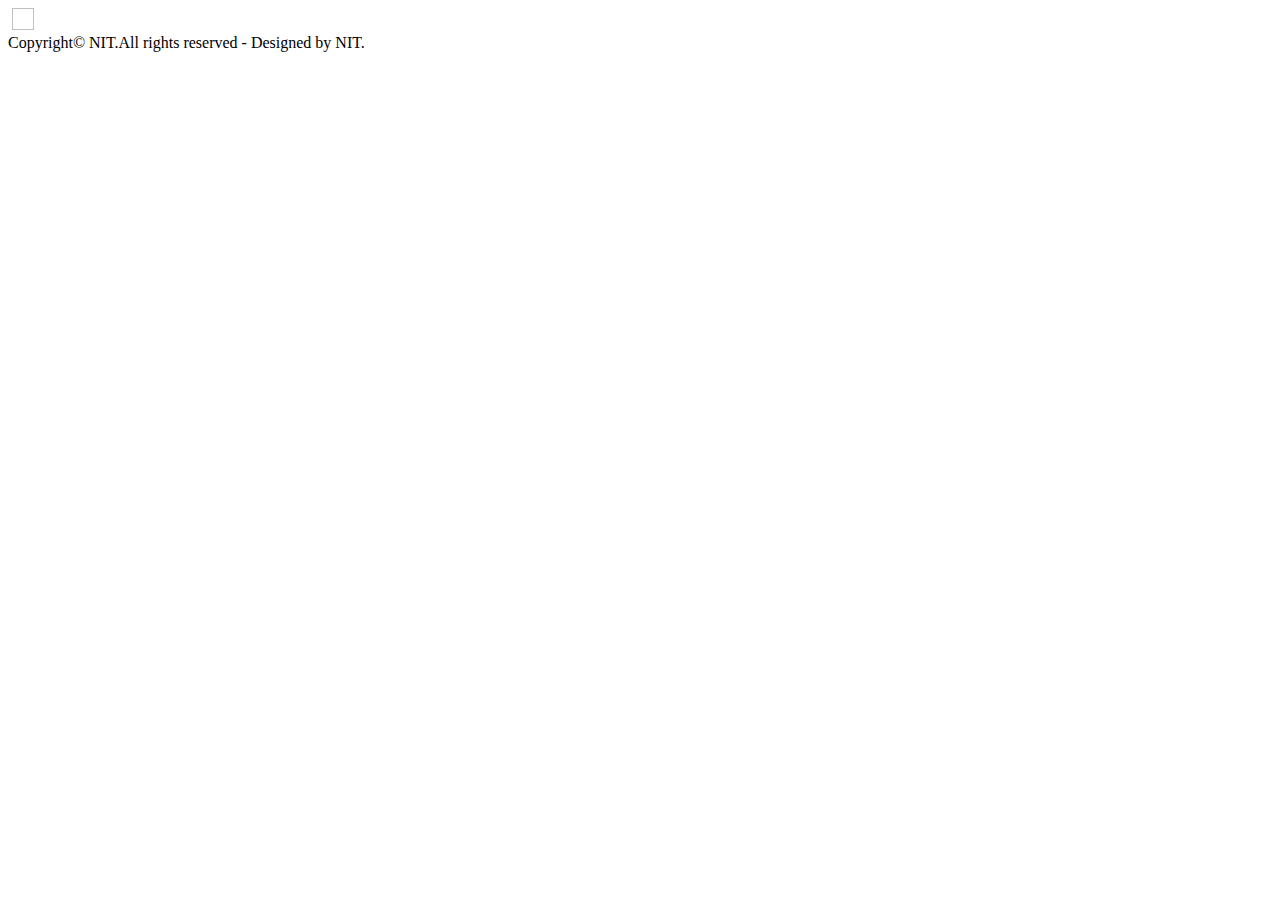
<file: main/src/main/resources/templates/common/footer.html>
<!DOCTYPE html PUBLIC "-//W3C//DTD XHTML 1.0 Transitional//EN"
        "http://www.w3.org/TR/xhtml1/DTD/xhtml1-transitional.dtd">
<html xmlns="http://www.w3.org/1999/xhtml" xmlns:th="http://www.thymeleaf.org">

<body >
<div  th:fragment="footer" >
    <div id="tb">
        <a th:href="@{/}">
            <img th:src="@{/img/icon-1.png}" name="Image1" border="0" class="xtb" id="Image1"
                 onmouseover="MM_swapImage('Image1','','/img/icon-2.png',1)" onmouseout="MM_swapImgRestore()"/></a>
        <a th:href="@{/}">
            <img th:src="@{/img/icon-3.png}" name="Image2" width="22" height="22" border="0" class="xtb" id="Image2"
                 onmouseover="MM_swapImage('Image2','','/img/icon-4.png',1)" onmouseout="MM_swapImgRestore()"/></a>
        <a th:href="@{/}">
            <img th:src="@{/img/icon-5.png}" name="Image3" border="0" class="xtb" id="Image3"
                 onmouseover="MM_swapImage('Image3','','/img/icon-6.png',1)"
                 onmouseout="MM_swapImgRestore()"/></a></div>
    <div id="yw">Copyright&copy; NIT.All rights reserved - Designed by NIT.</div>
</div>
</body>
</file>
